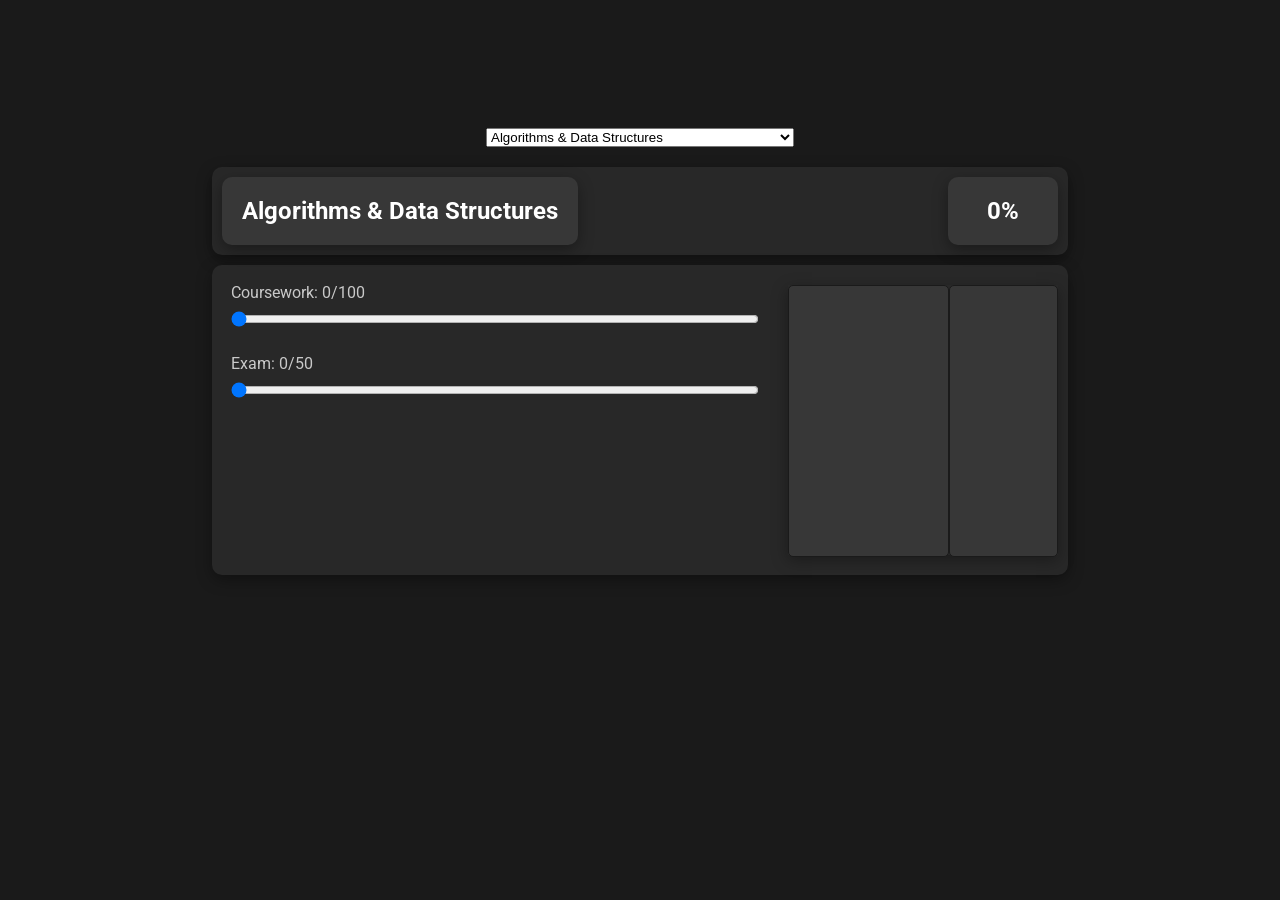
<file: index.html>
<!DOCTYPE html>
<html lang="en">
<head>
    <meta charset="UTF-8">
    <meta http-equiv="X-UA-Compatible" content="IE=edge">
    <meta name="viewport" content="width=device-width, initial-scale=1.0">
    <link rel="stylesheet" href="style.css">
    <title>Grade Calculator</title>
</head>
<body>

    <select name="Course" id="course-selector">
        <option value="441105">Algorithms & Data Structures</option>
        <option value="441102">Architectures, Operating Systems and the Cloud</option>
        <option value="441104">Computational Thinking</option>
        <option value="441108">Professional Development</option>
        <option value="441101">Programming Portfolio</option>
    </select>

    <div class="course-container">
    </div>

    <script type="module" src="./main.js"></script>
</body>
</html>
</file>
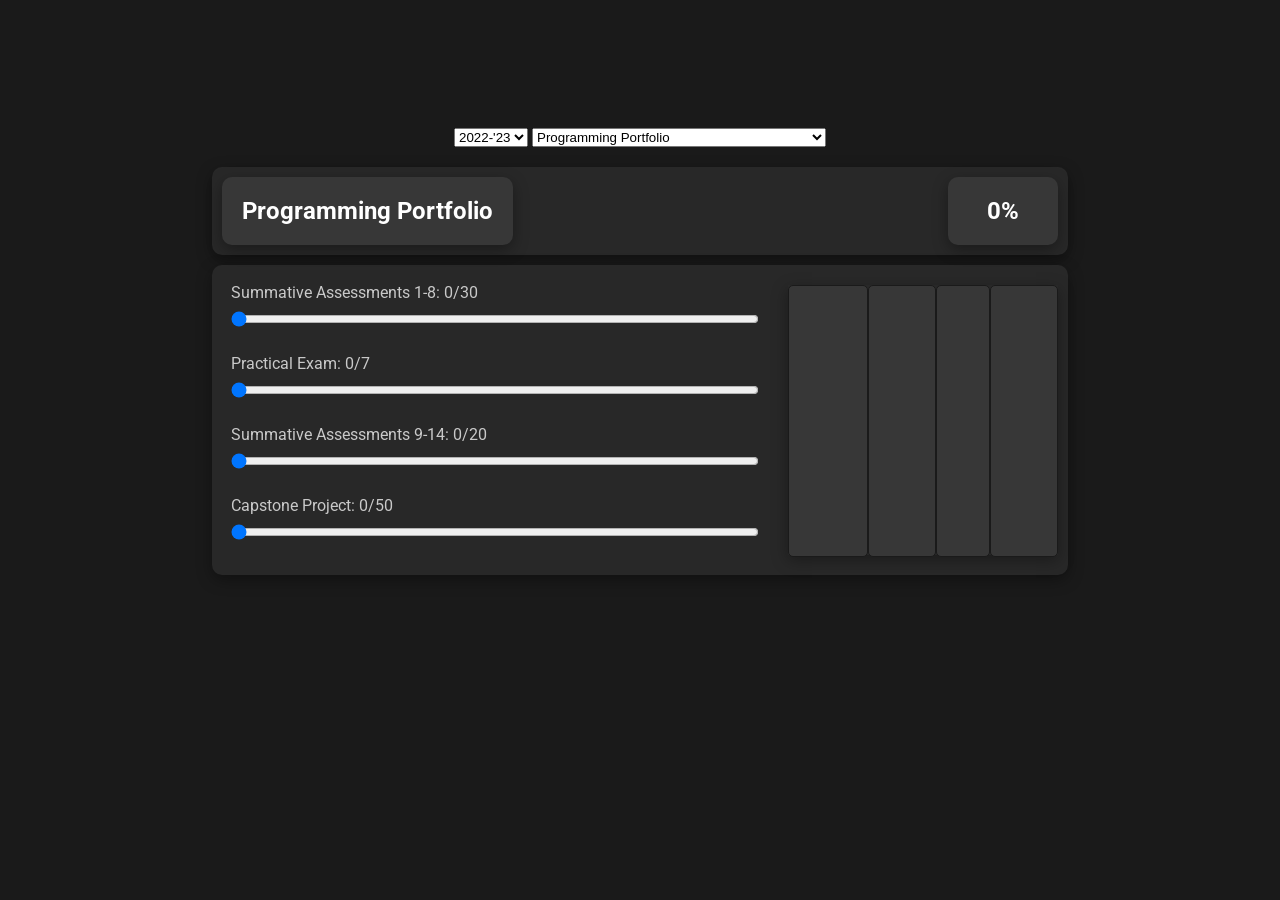
<file: docs/index.html>
<!doctype html>
<html lang="en">
  <head>
    <meta charset="UTF-8" />
    <meta http-equiv="X-UA-Compatible" content="IE=edge" />
    <meta name="viewport" content="width=device-width, initial-scale=1.0" />
    <link rel="stylesheet" href="style.css" />
    <title>Grade Calculator</title>
  </head>
  <body>
    <div class="selector-container">
      <select name="Academic Year" id="year-selector"></select>
      <select name="Module" id="module-selector"></select>
    </div>

    <div class="course-container"></div>

    <script type="module" src="./main.js"></script>
  </body>
</html>
</file>
<file: style.css>
@import url('https://fonts.googleapis.com/css2?family=Roboto');

body {
    font-family: "Roboto", sans-serif;
    display: flex;
    flex-direction: column;
    align-items: center;
    justify-content: center;
    margin: 0;
    background-color: #1A1A1A;
    color: white;
    color: rgba(255,255,255,0.75);
}

#course-selector {
    margin-top: 10vw;
}

.course-container {
    display: flex;
    flex-direction: column;
}

.module-container {
    margin: 10px 10px;
    max-width: 100vw;
    min-height: 500px;
    border-radius: 10px;
}

.titlecard {
    margin: 10px 10px;
    background-color: #282828;
    display: flex;
    flex-direction: row;
    justify-content: space-between;
    border-radius: 10px;
    box-shadow: rgba(0, 0, 0, 0.35) 0px 5px 15px;
}

.title-ele {
    color: white;
    background-color: #373737;
    margin: 10px 10px;
    border-radius: 10px;
    padding: 0px 20px;
    min-width: 70px;
    text-align: center;
    box-shadow: rgba(0, 0, 0, 0.35) 0px 5px 15px;
}

.content-box {
    margin: 10px 10px;
    display: flex;
    flex-direction: row;
    flex-wrap: wrap;
    justify-content: space-between;
    background-color: #282828;
    border-radius: 10px;
    box-shadow: rgba(0, 0, 0, 0.35) 0px 5px 15px;
}

.grade-graph {
    margin: 20px 10px;
    height: 30vh;
    width: 30vh;
    display: flex;
    flex-direction: row;
    box-shadow: rgba(0, 0, 0, 0.35) 0px 5px 15px;
}

.grade-bar {
    height: 100%;
    background-color: none;
    border: 1px solid #1A1A1A;
    background-color: #373737;
    border-radius: 5px;
    position: relative;
}

.bar-progress {
    display: flex;
    width: 100%;
    position: absolute;
    border-radius: 5px;
    bottom: 0;
}

.user-form{
    padding: 1vh 1vw;
    border-radius: 10px;
    display: flex;
    flex-direction: column;
    width: 60vh;
}

.component-form {
    margin: 1vh 6px;
}

.user-form input{
    margin: 1vh 0px;
    width: 100%;
}
</file>
<file: docs/style.css>
@import url('https://fonts.googleapis.com/css2?family=Roboto');

body {
    font-family: "Roboto", sans-serif;
    display: flex;
    flex-direction: column;
    align-items: center;
    justify-content: center;
    margin: 0;
    background-color: #1A1A1A;
    color: white;
    color: rgba(255,255,255,0.75);
}

#module-selector {
    margin-top: 10vw;
}

.course-container {
    display: flex;
    flex-direction: column;
}

.module-container {
    margin: 10px 10px;
    max-width: 100vw;
    min-height: 500px;
    border-radius: 10px;
}

.titlecard {
    margin: 10px 10px;
    background-color: #282828;
    display: flex;
    flex-direction: row;
    justify-content: space-between;
    border-radius: 10px;
    box-shadow: rgba(0, 0, 0, 0.35) 0px 5px 15px;
}

.title-ele {
    color: white;
    background-color: #373737;
    margin: 10px 10px;
    border-radius: 10px;
    padding: 0px 20px;
    min-width: 70px;
    text-align: center;
    box-shadow: rgba(0, 0, 0, 0.35) 0px 5px 15px;
}

.content-box {
    margin: 10px 10px;
    display: flex;
    flex-direction: row;
    flex-wrap: wrap;
    justify-content: space-between;
    background-color: #282828;
    border-radius: 10px;
    box-shadow: rgba(0, 0, 0, 0.35) 0px 5px 15px;
}

.grade-graph {
    margin: 20px 10px;
    height: 30vh;
    width: 30vh;
    display: flex;
    flex-direction: row;
    box-shadow: rgba(0, 0, 0, 0.35) 0px 5px 15px;
}

.grade-bar {
    height: 100%;
    background-color: none;
    border: 1px solid #1A1A1A;
    background-color: #373737;
    border-radius: 5px;
    position: relative;
}

.bar-progress {
    display: flex;
    width: 100%;
    position: absolute;
    border-radius: 5px;
    bottom: 0;
}

.user-form{
    padding: 1vh 1vw;
    border-radius: 10px;
    display: flex;
    flex-direction: column;
    width: 60vh;
}

.component-form {
    margin: 1vh 6px;
}

.user-form input{
    margin: 1vh 0px;
    width: 100%;
}
</file>
